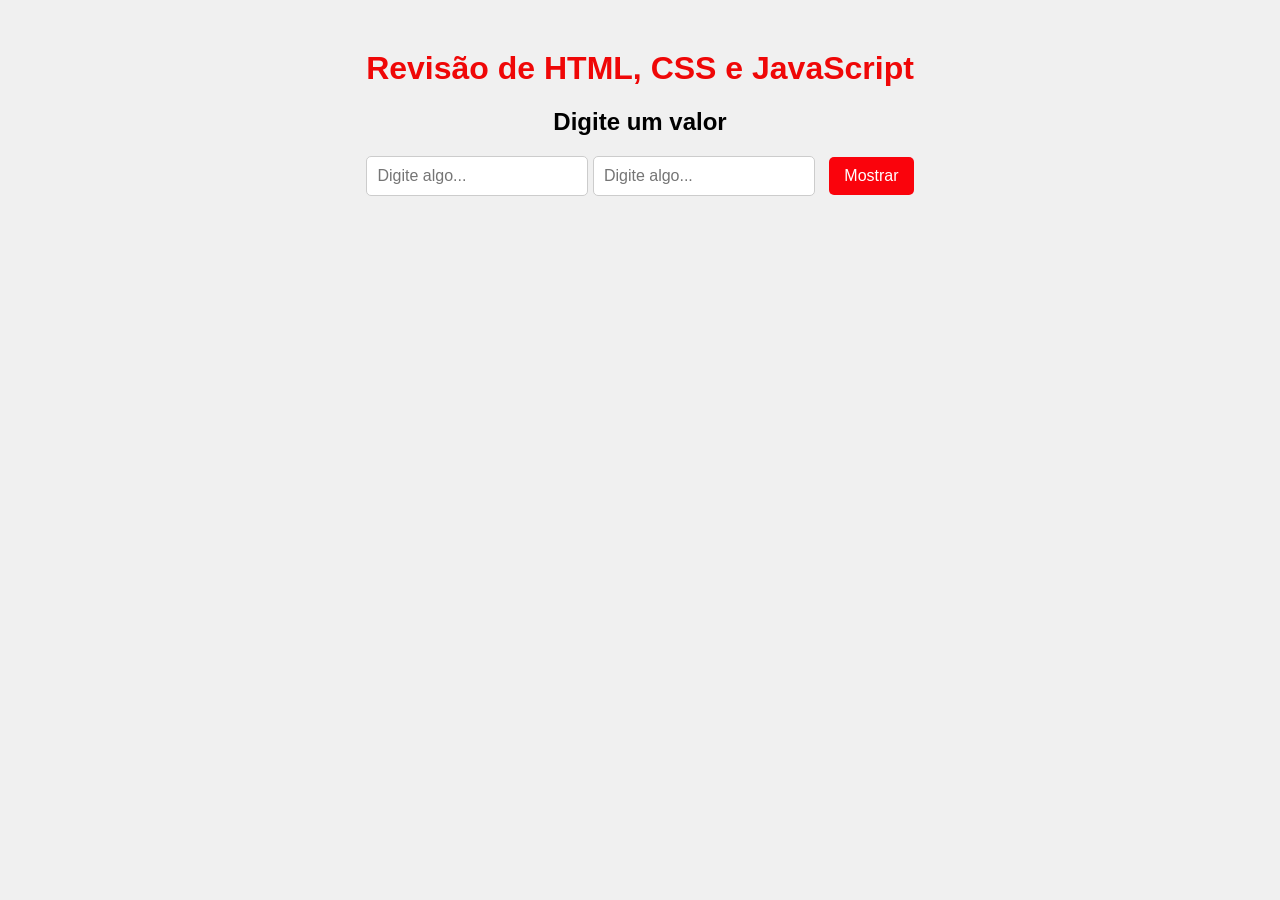
<file: exemplo1/index.html>
<!DOCTYPE html>
<html lang="pt-BR">
<head>
  <meta charset="UTF-8">
  <title>Exemplo Único Arquivo</title>
  <style>
    body {
      font-family: Arial, sans-serif;
      text-align: center;
      margin-top: 50px;
      background-color: #f0f0f0;
    }
    h1 {
      color: #ef0707;
    }
    input {
      padding: 10px;
      font-size: 16px;
      width: 200px;
      border: 1px solid #ccc;
      border-radius: 5px;
    }
    button {
      padding: 10px 15px;
      margin-left: 10px;
      font-size: 16px;
      background-color: #fa030c;
      color: white;
      border: none;
      border-radius: 5px;
      cursor: pointer;
    }
    button:hover {
      background-color: #45a049;
    }
  </style>
</head>
<body>

  <h1>Revisão de HTML, CSS e JavaScript</h1>
  <h2>Digite um valor</h2>

  <input type="text" id="textoa" placeholder="Digite algo...">
  <input type="text" id="textob" placeholder="Digite algo...">
  <button onclick="mostrarMensagem()">Mostrar</button>

  <p id="resultado"></p>

  <script>
    function mostrarMensagem() {
      let valor = document.getElementById("textob").value;
      if (valor.trim() === "") {
        alert("Por favor, digite algo!");
      } else {
        document.getElementById("resultado").innerText = valor;
      }
    }
  </script>

</body>

</html>
</file>
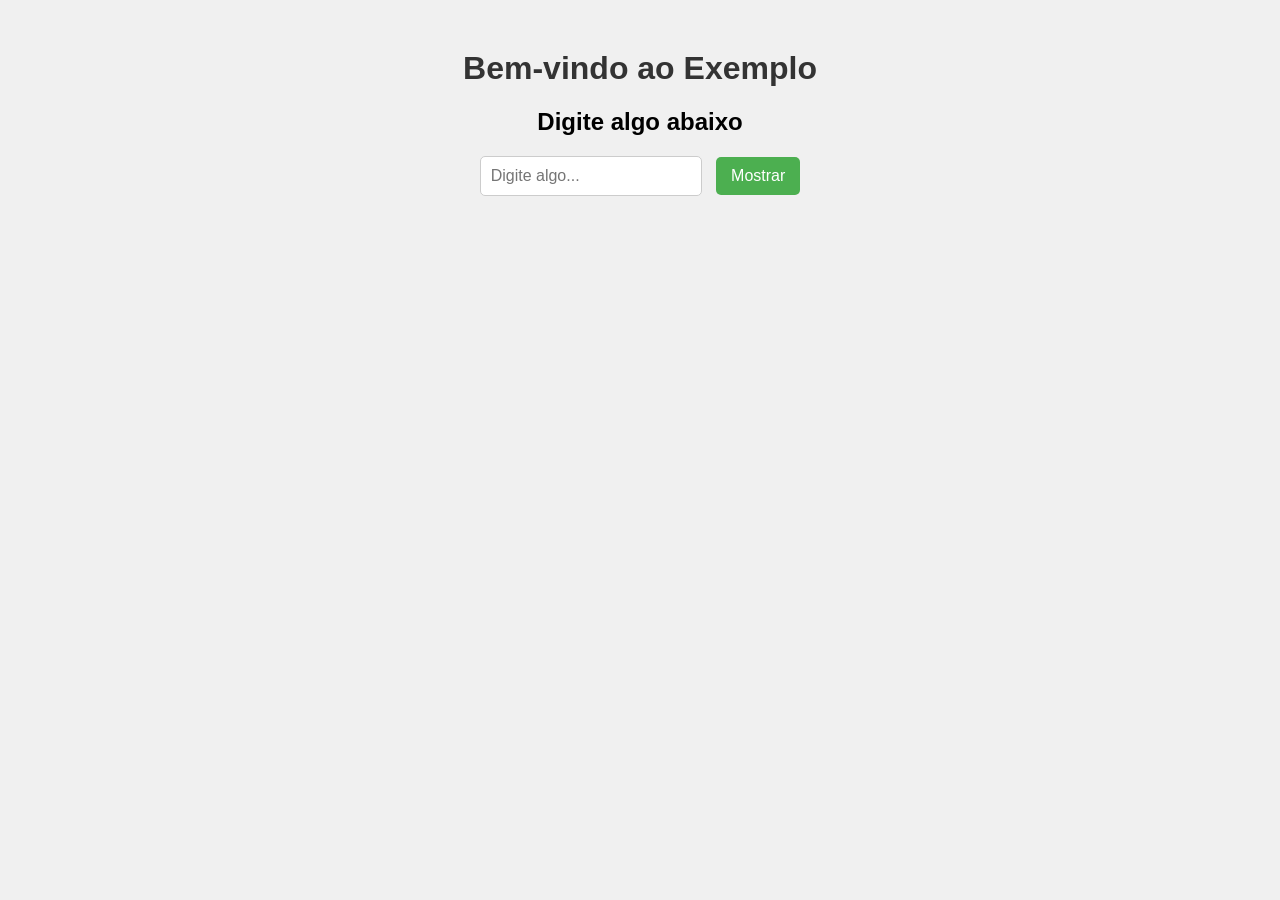
<file: exemplo2/index.html>
<!DOCTYPE html>
<html lang="pt-BR">
<head>
  <meta charset="UTF-8">
  <title>Exemplo com Arquivos Separados</title>
  <link rel="stylesheet" href="style.css">
</head>
<body>

  <h1>Bem-vindo ao Exemplo</h1>
  <h2>Digite algo abaixo</h2>

  <input type="text" id="texto" placeholder="Digite algo...">
  <button id="btnMostrar">Mostrar</button>

  <p id="resultado"></p>

  <script src="script.js"></script>
</body>
</html>
</file>
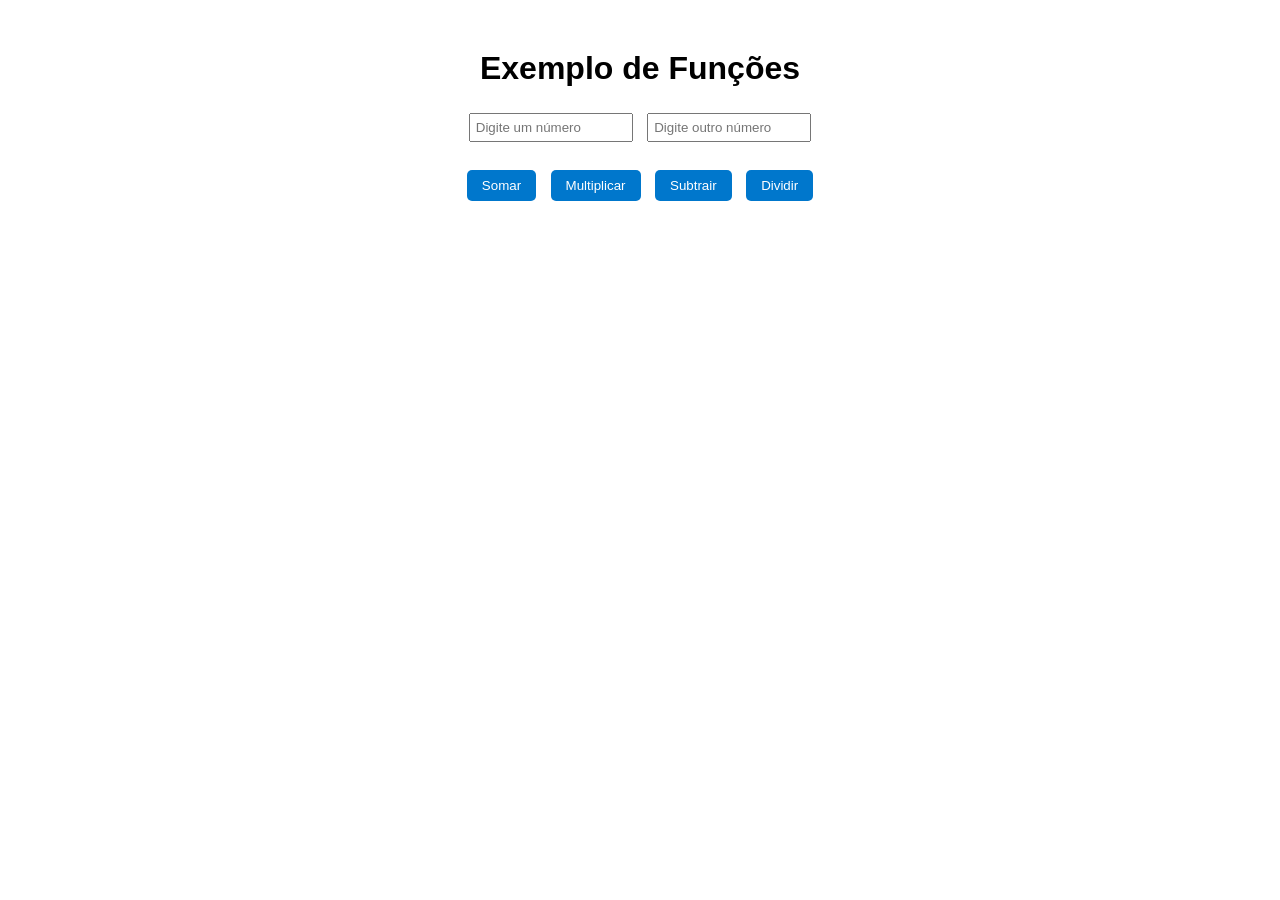
<file: exemplo3/index.html>
<!DOCTYPE html>
<html lang="pt-BR">
<head>
  <meta charset="UTF-8">
  <meta name="viewport" content="width=device-width, initial-scale=1.0">
  <title>Função Simples e Arrow Function</title>
  <link rel="stylesheet" href="style.css">
</head>
<body>

  <h1>Exemplo de Funções</h1>

  <input type="number" id="num1" placeholder="Digite um número">
  <input type="number" id="num2" placeholder="Digite outro número">

  <br><br>
  <button onclick="somarNumeros()">Somar</button>
  <button onclick="multiplicarNumeros()">Multiplicar</button>
  <button onclick="subtrairNumeros()">Subtrair</button>
  <button onclick="dividirNumeros()">Dividir</button>

  <p id="resultado"></p>

  <script src="script.js"></script>
</body>
</html>
</file>
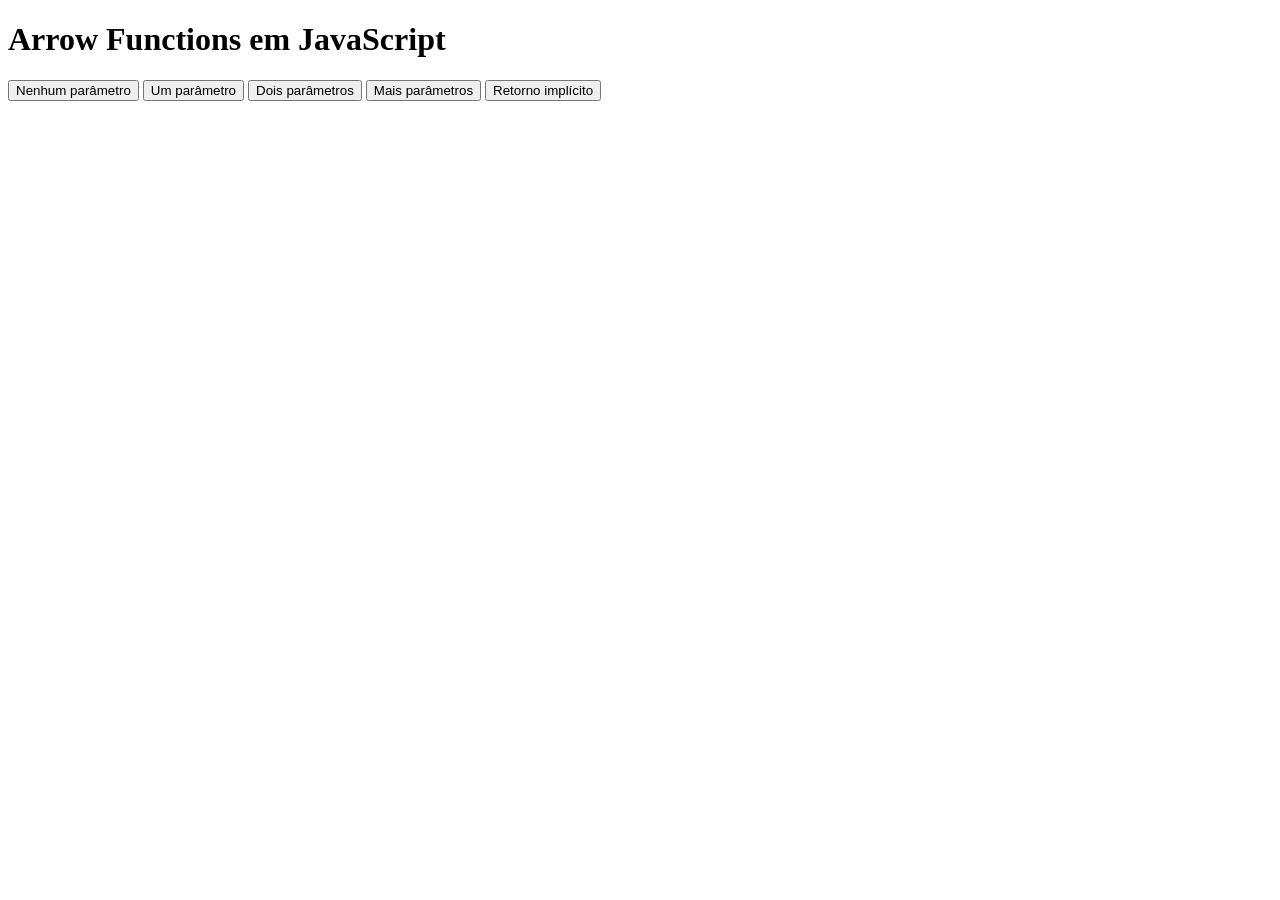
<file: exemplo4/index.html>
<!DOCTYPE html>
<html lang="pt-BR">
<head>
    <meta charset="UTF-8">
    <title>Exemplos de Arrow Functions</title>
</head>
<body>
    <h1>Arrow Functions em JavaScript</h1>
    <button onclick="mensagem()">Nenhum parâmetro</button>
    <button onclick="saudacao('Nisston')">Um parâmetro</button>
    <button onclick="alert('Soma: ' + soma(5, 3))">Dois parâmetros</button>
    <button onclick="alert('Média: ' + calcularMedia(7, 8, 9))">Mais parâmetros</button>
    <button onclick="alert('Dobro: ' + dobro(10))">Retorno implícito</button>

    <script>
        // 1. Nenhum parâmetro
        const mensagem = () => {
            alert("Olá, mundo!");
        };

        // 2. Um parâmetro
        const saudacao = nome => {
            alert(`Olá, ${nome}!`);
        };

        // 3. Dois parâmetros
        const soma = (a, b) => {
            return a + b;
        };

        // 4. Mais parâmetros
        const calcularMedia = (n1, n2, n3) => {
            return (n1 + n2 + n3) / 3;
        };

        // 5. Retorno implícito
        const dobro = x => x * 2;
    </script>
</body>
</html>
</file>
<file: exemplo2/style.css>
body {
  font-family: Arial, sans-serif;
  text-align: center;
  margin-top: 50px;
  background-color: #f0f0f0;
}

h1 {
  color: #333;
}

input {
  padding: 10px;
  font-size: 16px;
  width: 200px;
  border: 1px solid #ccc;
  border-radius: 5px;
}

button {
  padding: 10px 15px;
  margin-left: 10px;
  font-size: 16px;
  background-color: #4CAF50;
  color: white;
  border: none;
  border-radius: 5px;
  cursor: pointer;
}

button:hover {
  background-color: #45a049;
}
</file>
<file: exemplo3/style.css>
body {
  font-family: Arial, sans-serif;
  text-align: center;
  margin-top: 50px;
}

input {
  padding: 5px;
  margin: 5px;
  width: 150px;
}

button {
  padding: 8px 15px;
  margin: 5px;
  border: none;
  background-color: #0077cc;
  color: white;
  cursor: pointer;
  border-radius: 5px;
}

button:hover {
  background-color: #005fa3;
}

#resultado {
  font-size: 18px;
  font-weight: bold;
  margin-top: 20px;
}
</file>
